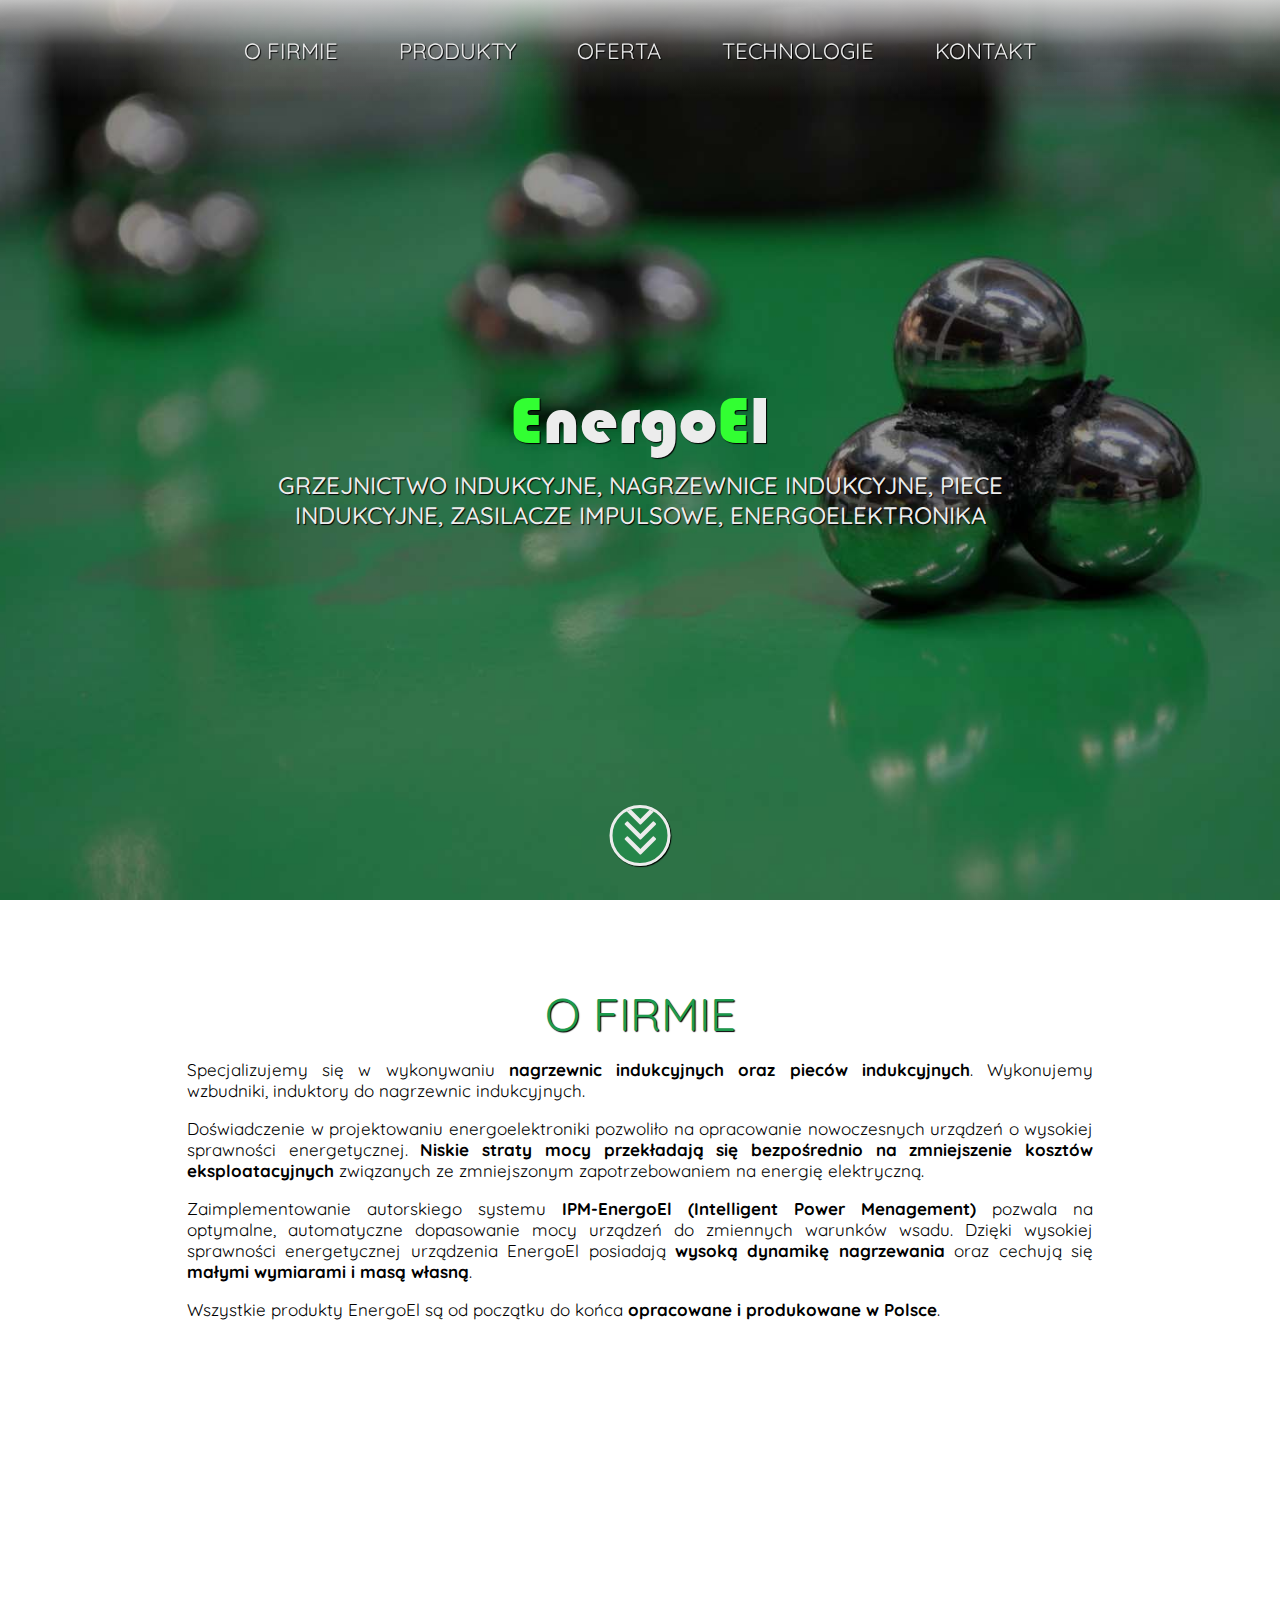
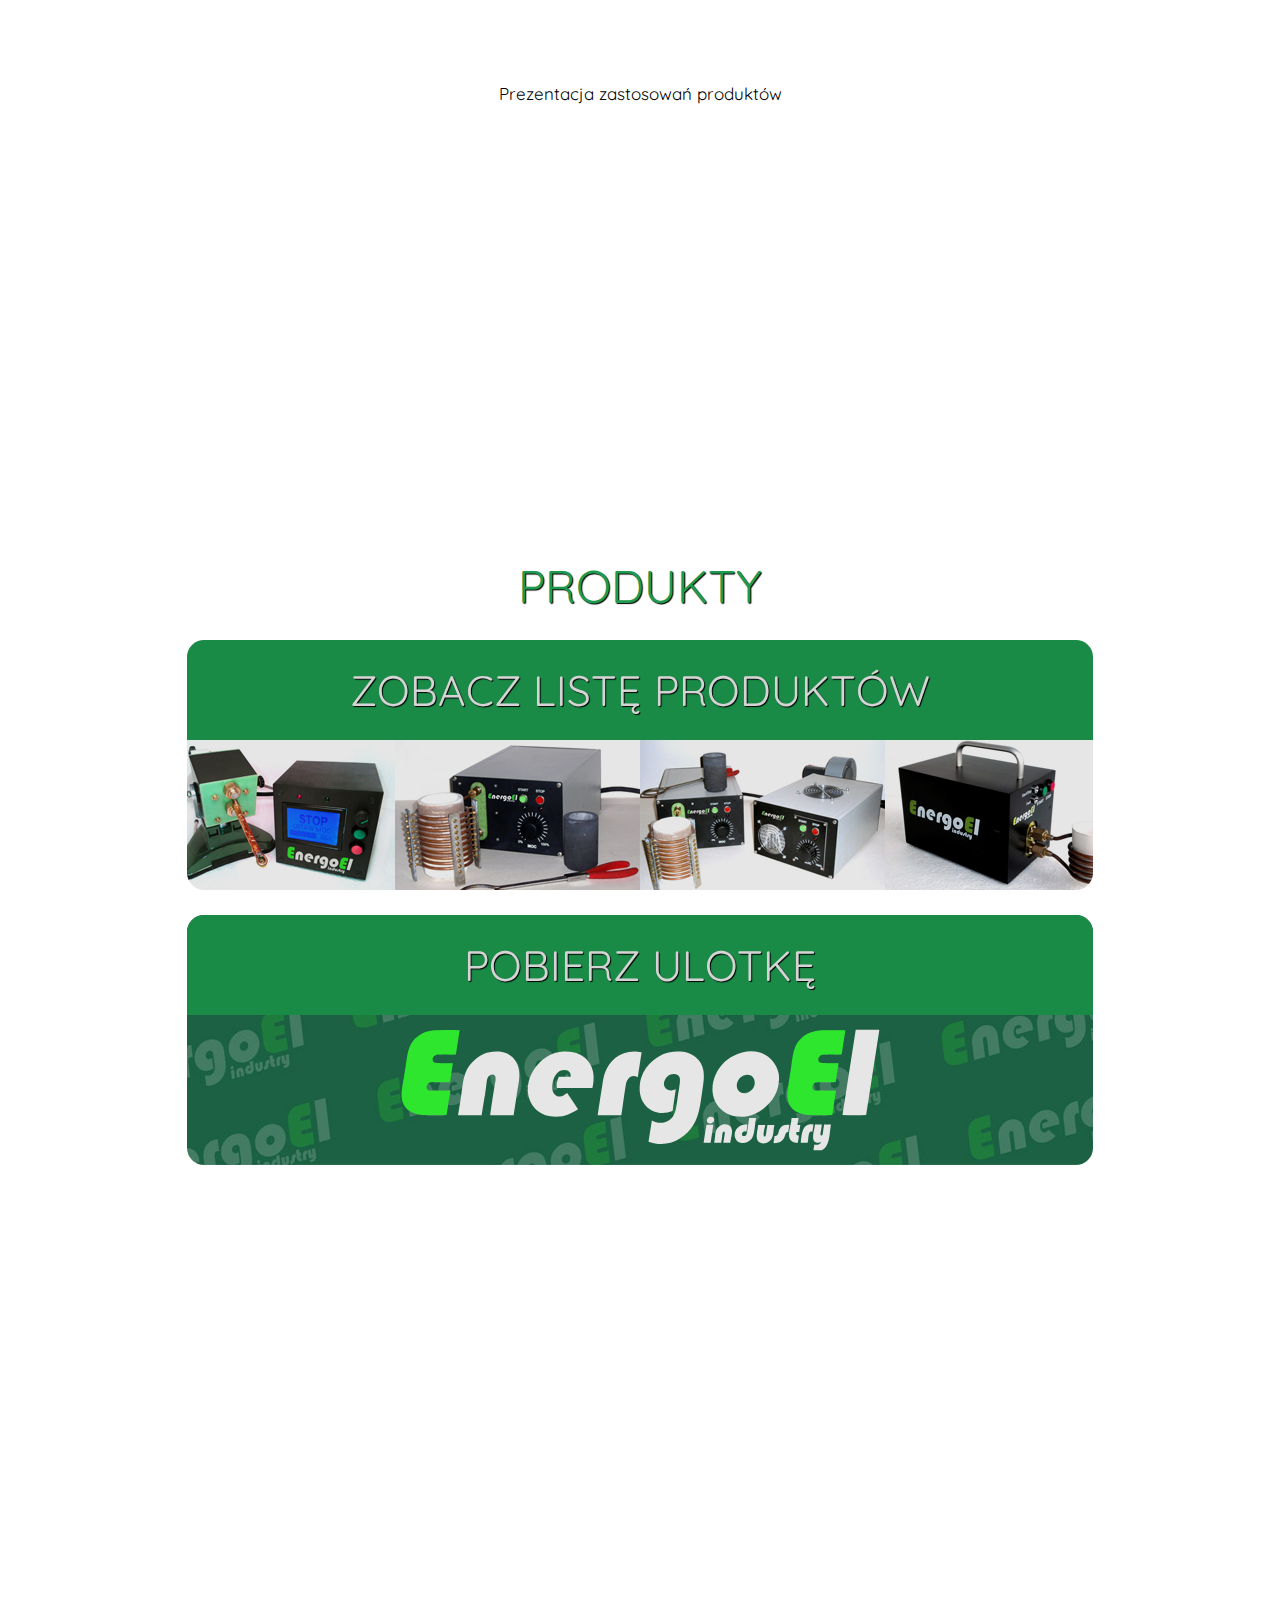
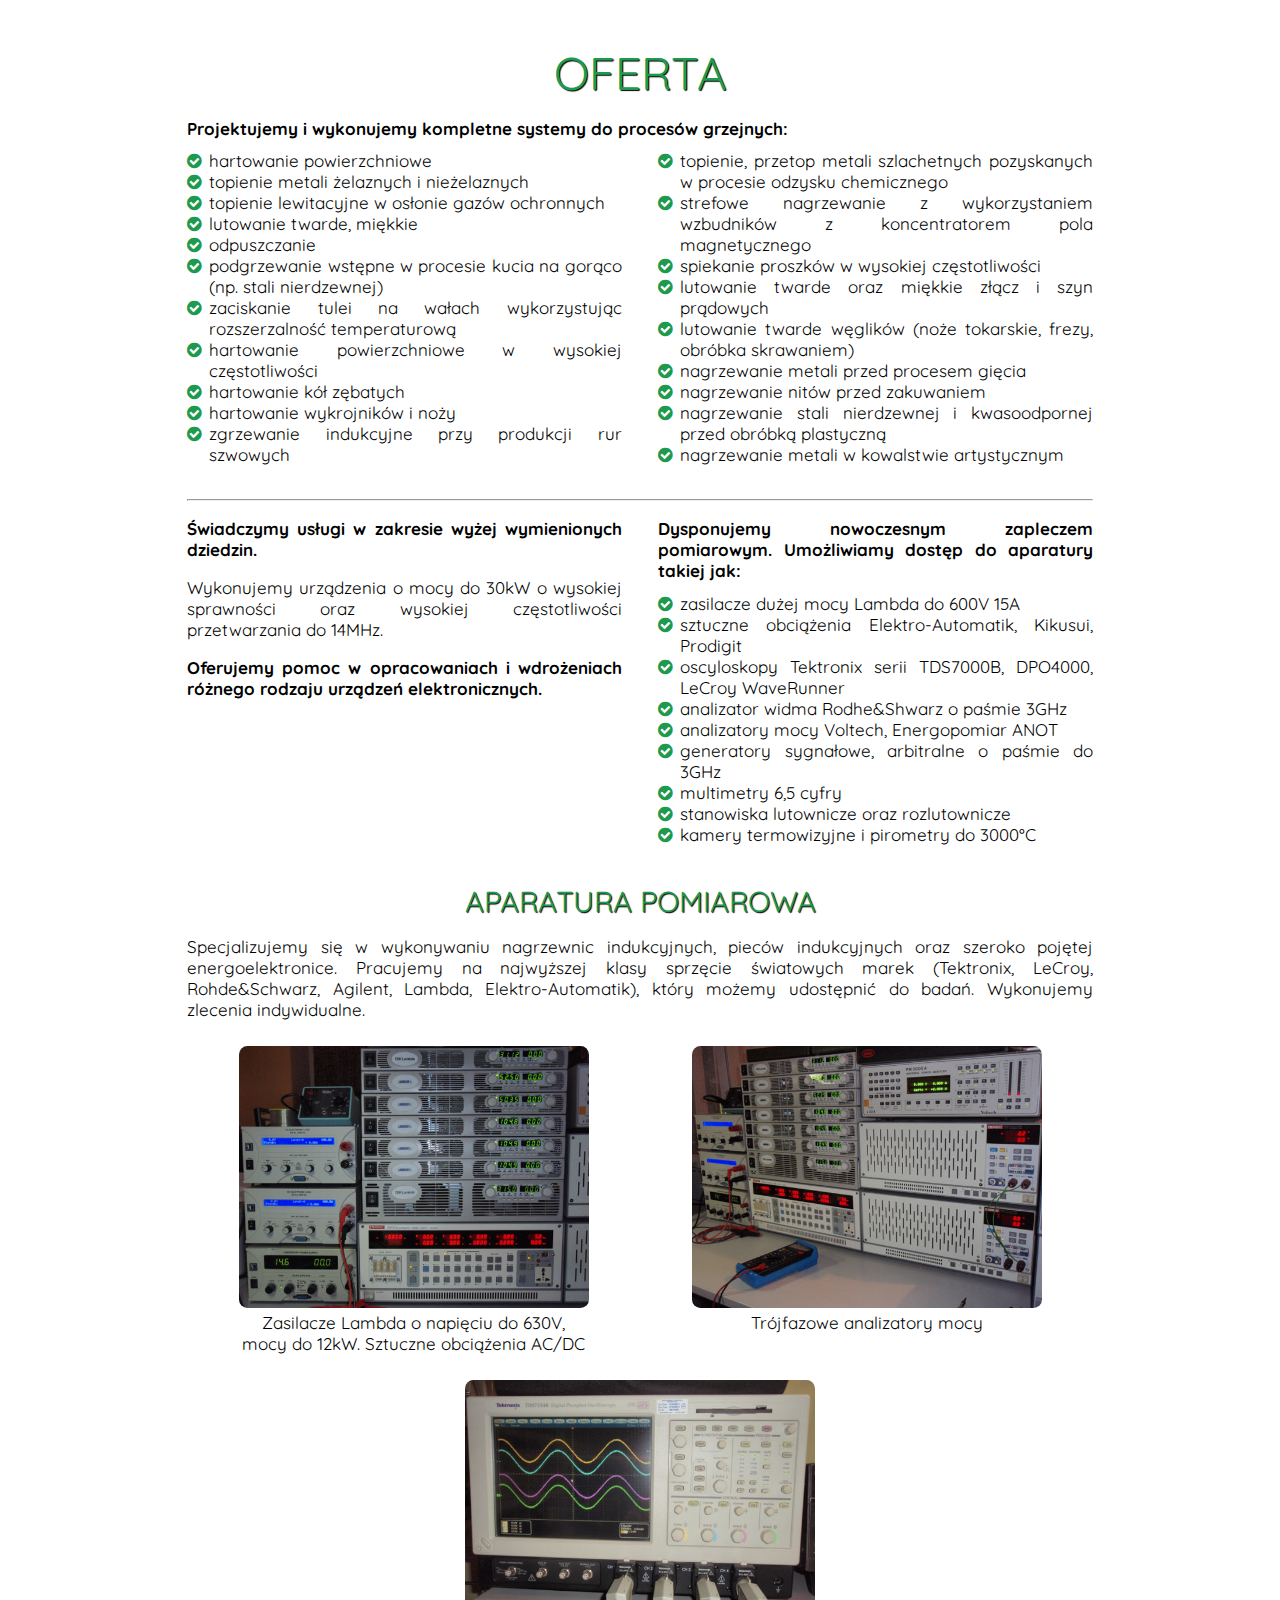
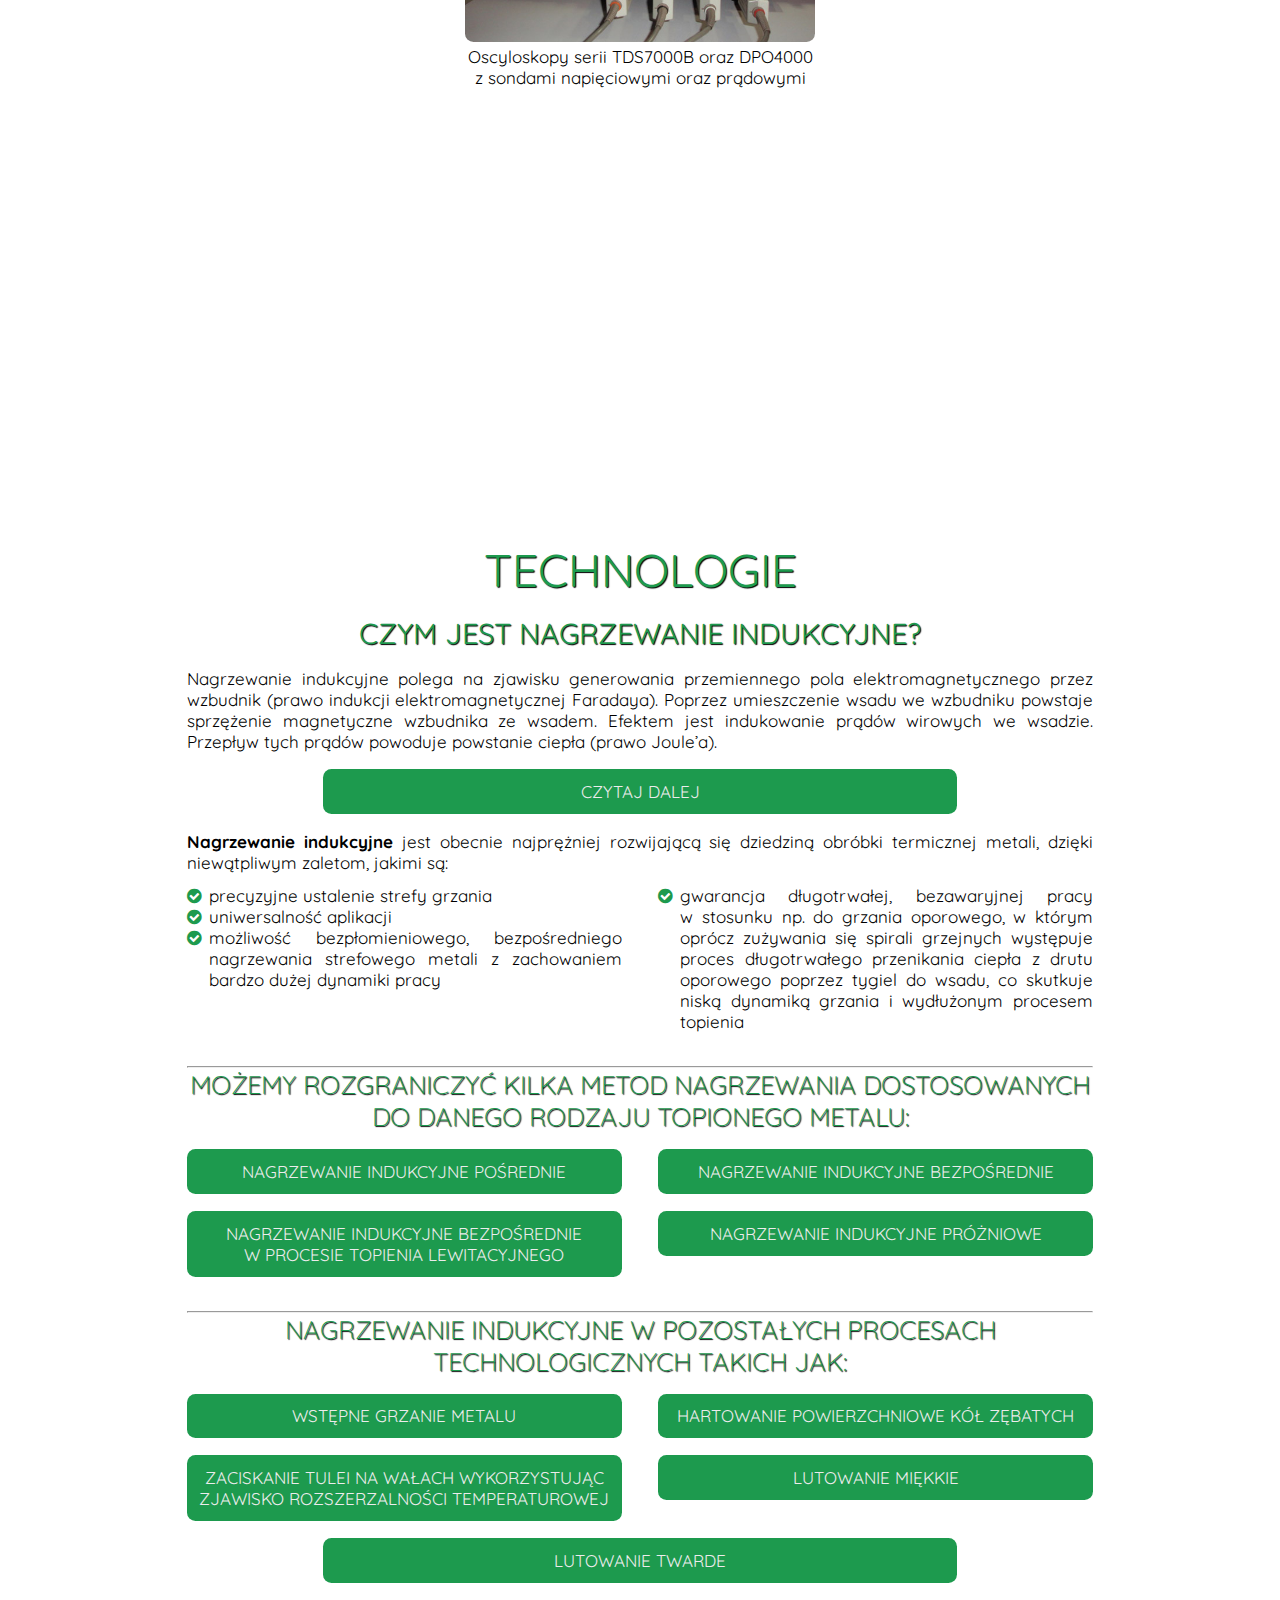
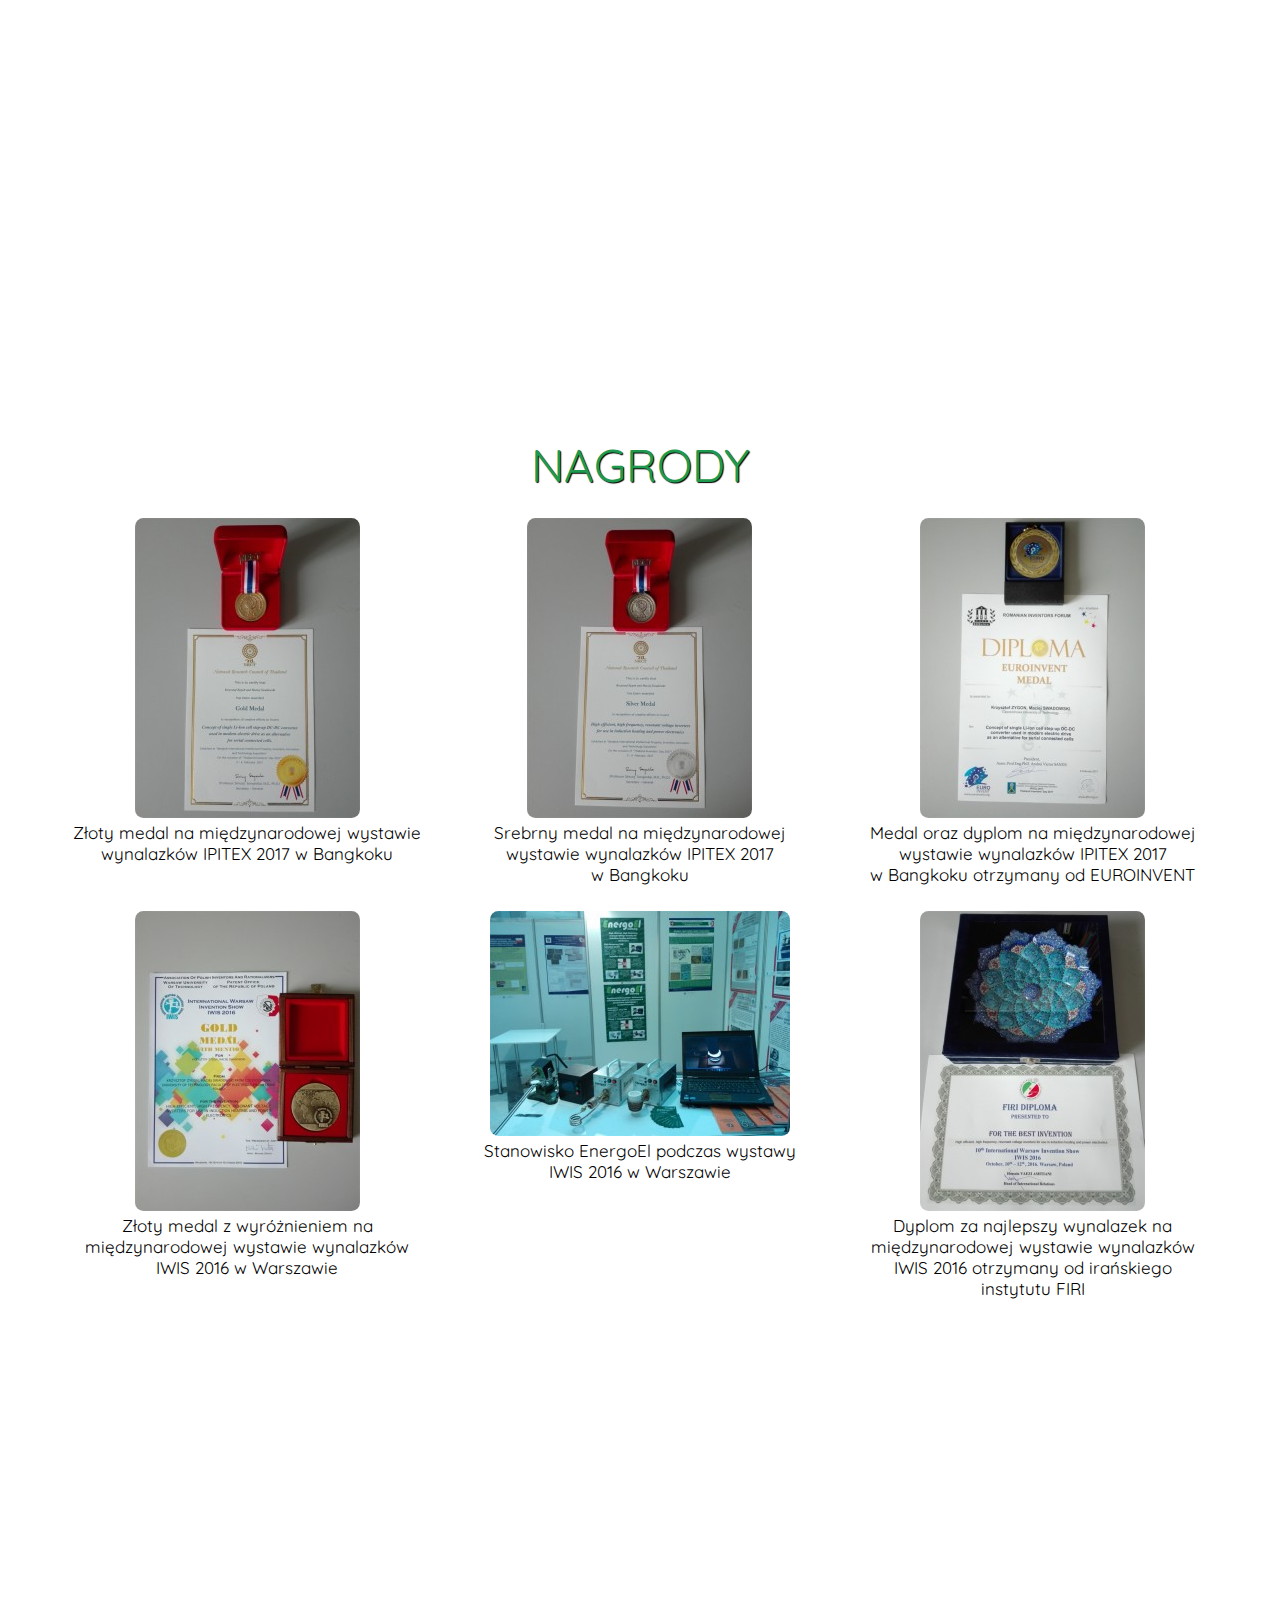
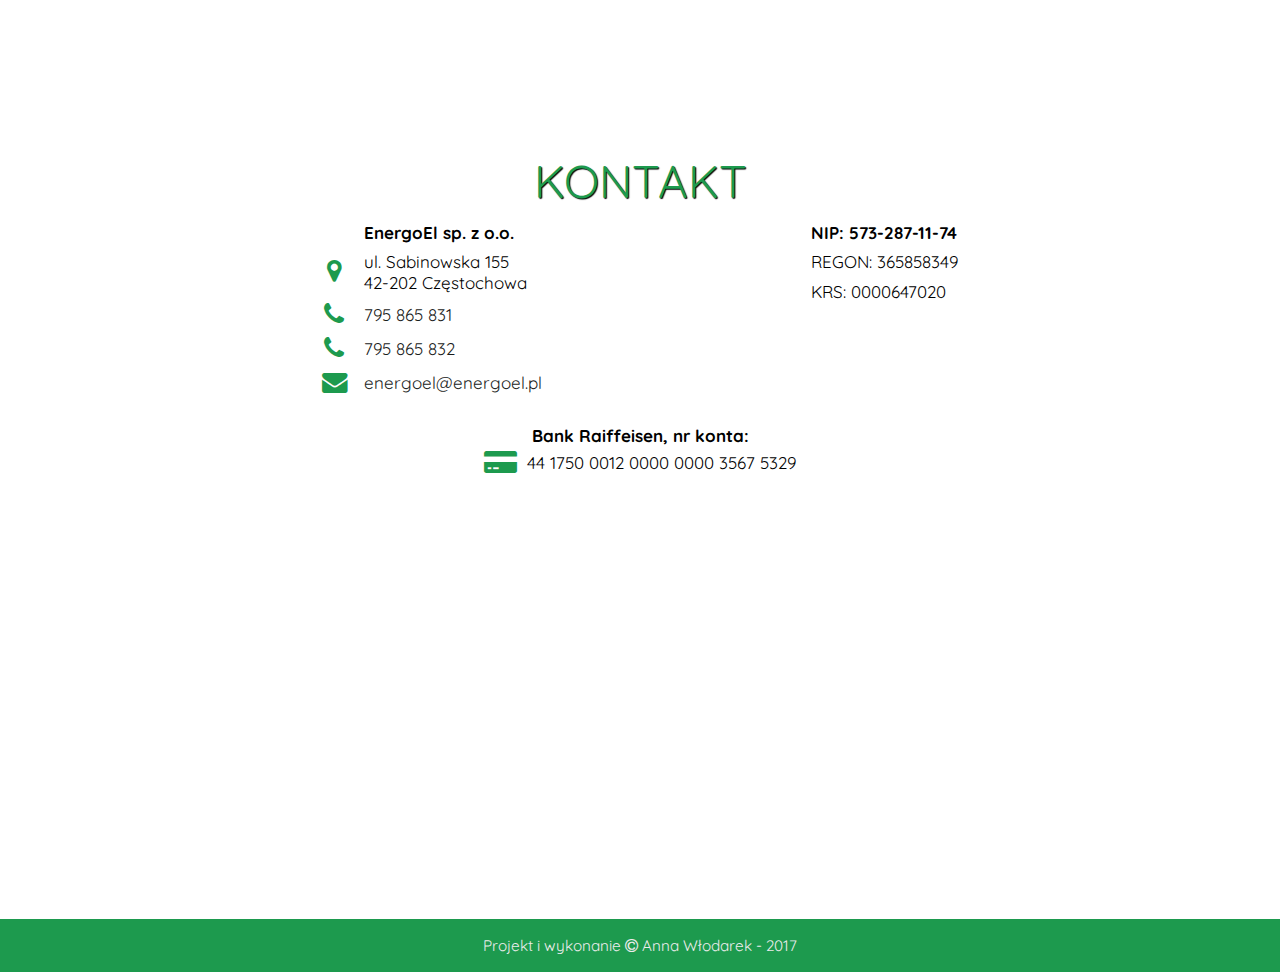
<file: index.html>
<!DOCTYPE html>
<html lang="pl">

<head>
  <meta charset="UTF-8">
  <title>EnergoEl - indukcyjne piece i nagrzewnice, energoelektronika</title>
  <meta name="viewport" content="width=device-width, user-scalable=no, initial-scale=1.0, maximum-scale=1.0, minimum-scale=1.0">
  <meta name="description" content="Specjalizujemy się w wykonywaniu nagrzewnic indukcyjnych oraz pieców indukcyjnych. Wykonujemy wzbudniki, induktory do nagrzewnic indukcyjnych.">
  <link href="https://maxcdn.bootstrapcdn.com/font-awesome/4.7.0/css/font-awesome.min.css" rel="stylesheet" integrity="sha384-wvfXpqpZZVQGK6TAh5PVlGOfQNHSoD2xbE+QkPxCAFlNEevoEH3Sl0sibVcOQVnN" crossorigin="anonymous">
  <link href="https://fonts.googleapis.com/css?family=Quicksand:300,400,500,700&amp;subset=latin-ext" rel="stylesheet">
  <link rel="icon" href="img/icon.png">
  <link rel="stylesheet" href="css/style.css">
</head>

<body>
  <header class="bg bg-header">
    <div class="navbar scroll-menu">
      <div class="top-nav">
        <img id="logo" src="img/logo.svg">
        <div id="menu-bar"><i class="fa fa-bars" aria-hidden="true"></i></div>
      </div>
      <nav id="top-menu">
        <a href="#ofirmie">
          <div>O firmie</div>
        </a>
        <a href="#produkty">
          <div>Produkty</div>
        </a>
        <a href="#oferta">
          <div>Oferta</div>
        </a>
        <a href="#technologie">
          <div>Technologie</div>
        </a>
        <a href="#kontakt">
          <div>Kontakt</div>
        </a>
      </nav>
    </div>
    <div class="text-header">
      <h1><span class="green">E</span>nergo<span class="green">E</span>l<br><span class="header-min">Grzejnictwo indukcyjne, nagrzewnice indukcyjne, piece <br>indukcyjne, zasilacze impulsowe, energoelektronika</span></h1>
    </div>
    <div id="arrow"><i class="fa fa-angle-down" aria-hidden="true"></i></div>
  </header>
  <main>
    <article id="ofirmie">
      <h1>O firmie</h1>
      <p>Specjalizujemy się w&nbsp;wykonywaniu <strong>nagrzewnic indukcyjnych oraz pieców indukcyjnych</strong>. Wykonujemy wzbudniki, induktory do nagrzewnic indukcyjnych.</p>
      <p>Doświadczenie w&nbsp;projektowaniu energoelektroniki pozwoliło na opracowanie nowoczesnych urządzeń o&nbsp;wysokiej sprawności energetycznej. <b>Niskie straty mocy przekładają się bezpośrednio na zmniejszenie kosztów eksploatacyjnych</b> związanych ze zmniejszonym zapotrzebowaniem na energię elektryczną.</p>
      <p>Zaimplementowanie autorskiego systemu <strong>IPM-EnergoEl (Intelligent Power Menagement)</strong> pozwala na optymalne, automatyczne dopasowanie mocy urządzeń do zmiennych warunków wsadu. Dzięki wysokiej sprawności energetycznej urządzenia EnergoEl posiadają <b>wysoką dynamikę nagrzewania</b> oraz cechują się <b>małymi wymiarami i&nbsp;masą własną</b>.</p>
      <p>Wszystkie produkty EnergoEl są od początku do końca <b>opracowane i&nbsp;produkowane w&nbsp;Polsce</b>.</p>
      <figure class="video-pre">
        <iframe width="560" height="315" src="https://www.youtube.com/embed/Jmos2MzmnCU" frameborder="0" allowfullscreen></iframe>
        <figcapture>Prezentacja zastosowań produktów</figcapture>
      </figure>
    </article>
    <section class="bg bg2 parallax"></section>

    <article id="produkty">
      <h1>Produkty</h1>
      <a href="produkty.html"><div class="bg-product bg-product-1">
        <div class="div-40"><p>Zobacz listę produktów</p></div>
        <div class="div-60"></div>
      </div></a>
      <a href="ulotka.pdf" target="_blank"><div class="bg-product bg-product-2">
        <div class="div-40"><p>Pobierz ulotkę</p></div>
        <div class="div-60"><img src="img/logo2.svg"></div>
      </div></a>
    </article>
    <section class="bg bg3 parallax"></section>

    <article id="oferta">
      <h1>Oferta</h1>
      <p><b>Projektujemy i&nbsp;wykonujemy kompletne systemy do procesów grzejnych:</b></p>
      <div class="list-flex">
        <ul class="styled-list half">
          <li>hartowanie powierzchniowe</li>
          <li>topienie metali żelaznych i&nbsp;nieżelaznych</li>
          <li>topienie lewitacyjne w&nbsp;osłonie gazów ochronnych</li>
          <li>lutowanie twarde, miękkie</li>
          <button id="show-mobile" class="btn">WIĘCEJ</button>
          <div class="hidden-text-mobile">
            <li>odpuszczanie</li>
            <li>podgrzewanie wstępne w&nbsp;procesie kucia na gorąco (np. stali nierdzewnej)</li>
            <li>zaciskanie tulei na wałach wykorzystując rozszerzalność temperaturową</li>
            <li>hartowanie powierzchniowe w&nbsp;wysokiej częstotliwości</li>
            <li>hartowanie kół zębatych</li>
            <li>hartowanie wykrojników i&nbsp;noży</li>
            <li>zgrzewanie indukcyjne przy produkcji rur szwowych</li>
          </div>
        </ul>
        <ul class="styled-list half hidden-text-mobile">
          <li>topienie, przetop metali szlachetnych pozyskanych w&nbsp;procesie odzysku chemicznego</li>
          <li>strefowe nagrzewanie z&nbsp;wykorzystaniem wzbudników z&nbsp;koncentratorem pola magnetycznego</li>
          <li>spiekanie proszków w&nbsp;wysokiej częstotliwości</li>
          <li>lutowanie twarde oraz miękkie złącz i&nbsp;szyn prądowych</li>
          <li>lutowanie twarde węglików (noże tokarskie, frezy, obróbka skrawaniem)</li>
          <li>nagrzewanie metali przed procesem gięcia</li>
          <li>nagrzewanie nitów przed zakuwaniem</li>
          <li>nagrzewanie stali nierdzewnej i&nbsp;kwasoodpornej przed obróbką plastyczną</li>
          <li>nagrzewanie metali w&nbsp;kowalstwie artystycznym</li>
          <button id="hide-mobile" class="btn">UKRYJ</button>
        </ul>
      </div>
      <hr>
      <div class="list-flex">
        <div class="half">
          <p><b>Świadczymy usługi w&nbsp;zakresie wyżej wymienionych dziedzin.</b></p>
          <p>Wykonujemy urządzenia o&nbsp;mocy do 30kW o&nbsp;wysokiej sprawności oraz wysokiej częstotliwości przetwarzania do 14MHz.</p>
          <p><b>Oferujemy pomoc w&nbsp;opracowaniach i&nbsp;wdrożeniach różnego rodzaju urządzeń elektronicznych.</b></p>
        </div>
        <div class="half">
          <p><b>Dysponujemy nowoczesnym zapleczem pomiarowym. Umożliwiamy dostęp do aparatury takiej jak:</b></p>
          <ul class="styled-list">
            <li>zasilacze dużej mocy Lambda do 600V 15A</li>
            <li>sztuczne obciążenia Elektro-Automatik, Kikusui, Prodigit</li>
            <li>oscyloskopy Tektronix serii TDS7000B, DPO4000, LeCroy WaveRunner</li>
            <li>analizator widma Rodhe&amp;Shwarz o&nbsp;paśmie 3GHz</li>
            <li>analizatory mocy Voltech, Energopomiar ANOT</li>
            <li>generatory sygnałowe, arbitralne o&nbsp;paśmie do 3GHz</li>
            <li>multimetry 6,5 cyfry</li>
            <li>stanowiska lutownicze oraz rozlutownicze</li>
            <li>kamery termowizyjne i&nbsp;pirometry do 3000&deg;C</li>
          </ul>
        </div>
      </div><br>
      <h3>Aparatura pomiarowa</h3>
      <p>Specjalizujemy się w&nbsp;wykonywaniu nagrzewnic indukcyjnych, pieców indukcyjnych oraz szeroko pojętej energoelektronice. Pracujemy na najwyższej klasy sprzęcie światowych marek (Tektronix, LeCroy, Rohde&amp;Schwarz, Agilent, Lambda, Elektro-Automatik), który możemy udostępnić do badań. Wykonujemy zlecenia indywidualne.</p>
      <div class="list-flex">
        <figure>
          <img src="img/ap/P1010334.jpg" alt="">
          <figcapture>Zasilacze Lambda o&nbsp;napięciu do 630V, mocy do 12kW. Sztuczne obciążenia AC/DC</figcapture>
        </figure>
        <figure>
          <img src="img/ap/P1010336.jpg" alt="">
          <figcapture>Trójfazowe analizatory mocy</figcapture>
        </figure>
        <figure>
          <img src="img/ap/P1010007.jpg" alt="">
          <figcapture>Oscyloskopy serii TDS7000B oraz DPO4000 z&nbsp;sondami napięciowymi oraz prądowymi</figcapture>
        </figure>
      </div>
    </article>
    <section class="bg bg4 parallax"></section>

    <article id="technologie">
      <h1>Technologie</h1>
      <h3>Czym jest nagrzewanie indukcyjne?</h3>
      <p>Nagrzewanie indukcyjne polega na zjawisku generowania przemiennego pola elektromagnetycznego przez wzbudnik (prawo indukcji elektromagnetycznej Faradaya). Poprzez umieszczenie wsadu we wzbudniku powstaje sprzężenie magnetyczne wzbudnika ze wsadem. Efektem jest indukowanie prądów wirowych we wsadzie. Przepływ tych prądów powoduje powstanie ciepła (prawo Joule’a).</p>
      <button id="show1" class="btn">Czytaj dalej</button>
      <div class="hidden-text hidden1">
        <p>Intensywność generowanych we wsadzie prądów wirowych, bezpośrednio przekłada się na szybkość uzyskania przez metal zadanej temperatury, zatem bardzo istotne jest zaprojektowanie układu grzania indukcyjnego właściwego do danego procesu technologicznego.</p>
        <p>Prawidłowo dobrana aplikacja sprzętowa zapewnia dużą dynamikę procesu nagrzewania metalu i&nbsp;małe straty energetyczne, czyli dużą sprawność (efektywność).</p>
        <p>Wraz ze wzrostem częstotliwości pracy pieca lub nagrzewnicy indukcyjnej zmienia się tak zwany <strong>efekt naskórkowy</strong>, polegający na przepływie prądu na powierzchni przewodnika. Efekt ten jest proporcjonalny do częstotliwości, zatem im większa częstotliwość, tym większy efekt naskórkowy (prąd płynie bliżej powierzchni). W&nbsp;przypadku nagrzewania indukcyjnego przekłada się to na strefę grzania wsadu.</p>
        <p>Wsad umieszczony we wzbudniku zasilanym urządzeniem pracującym na niskiej częstotliwości będzie rozgrzewał się równomiernie, natomiast w&nbsp;przypadku zasilania wzbudnika wysoką częstotliwością wsad będzie się nagrzewać od powierzchni (dalej poprzez przewodnictwo wgłąb).</p>
        <p>Z&nbsp;powyższego faktu wynika istotna kwestia, jaką jest dobór właściwej technologii do danego procesu produkcji. Na przykład w&nbsp;przypadku hartowania powierzchniowego krawędzi kół zębatych, sprawdzą się lepiej nagrzewnice wysokiej częstotliwości, natomiast w&nbsp;procesie jednolitego nagrzewania np. nitów do zakucia, lepsze będą nagrzewnice niskoczęstotliwościowe.</p>
        <button id="hide1" class="btn">Zwiń</button>
      </div>
      <p><strong>Nagrzewanie indukcyjne</strong> jest obecnie najprężniej rozwijającą się dziedziną obróbki termicznej metali, dzięki niewątpliwym zaletom, jakimi są:</p>
      <div class="list-flex">
        <ul class="styled-list half">
          <li>precyzyjne ustalenie strefy grzania</li>
          <li>uniwersalność aplikacji</li>
          <li>możliwość bezpłomieniowego, bezpośredniego nagrzewania strefowego metali z&nbsp;zachowaniem bardzo dużej dynamiki pracy</li>
        </ul>
        <ul class="styled-list half">
          <li>gwarancja długotrwałej, bezawaryjnej pracy w&nbsp;stosunku np. do grzania oporowego, w&nbsp;którym oprócz zużywania się spirali grzejnych występuje proces długotrwałego przenikania ciepła z&nbsp;drutu oporowego poprzez tygiel do wsadu, co skutkuje niską dynamiką grzania i&nbsp;wydłużonym procesem topienia</li>
        </ul>
      </div>
      <div class="methods">
        <hr>
        <h6>Możemy rozgraniczyć kilka metod nagrzewania dostosowanych do danego rodzaju topionego metalu:</h6>
        <div class="list-flex">
          <div class="half">
            <button id="show2" class="btn">Nagrzewanie indukcyjne pośrednie</button>
            <div class="hidden-text hidden2">
              <p>Nagrzewany jest tygiel, który przekazuje ciepło do wsadu. Metoda ta jest zwykle wykorzystywana w&nbsp;procesie topienia metali nieżelaznych, takich jak mosiądz, złoto, srebro itp. Najczęściej wykorzystywanym materiałem do wykonania tygli w&nbsp;tym przypadku jest grafit, z&nbsp;uwagi na dużą wytrzymałość termiczną oraz mechaniczną.</p>
            </div>
          </div>
          <div class="half">
            <button id="show3" class="btn">Nagrzewanie indukcyjne bezpośrednie</button>
            <div class="hidden-text hidden3">
              <p>Pole elektromagnetyczne indukuje się bezpośrednio w&nbsp;nagrzewanym metalu. Metoda ta jest używana w&nbsp;procesie topienia stali z&nbsp;uwagi na konieczność zastąpienia tygla grafitowego tyglem z&nbsp;materiału który nie posiada w&nbsp;swojej strukturze węgla. Węgiel mógłby zmienić skład wsadu (nawęglenie stali). W&nbsp;tym przypadku tygiel wykonany jest z&nbsp;materiałów ceramicznych.</p>
            </div>
          </div>
          <div class="half">
            <button id="show4" class="btn">Nagrzewanie indukcyjne bezpośrednie w&nbsp;procesie topienia lewitacyjnego</button>
            <div class="hidden-text hidden4">
              <p>Jest to szczególny przypadek topienia metalu bez użycia tygla. Proces ten wykorzystuje zjawisko lewitacji magnetycznej metalu w&nbsp;specjalnie skonstruowanym w&nbsp;tym celu wzbudniku. Zalety topienia lewitacyjnego to przede wszystkim wysoka czystość procesu, który odbywa się bez użycia tygla, eliminując tym samym możliwość przedostania się do metalu nawet najdrobniejszych zanieczyszczeń. Topiona próbka umieszczana jest razem ze wzbudnikiem w&nbsp;osłonie gazu szlachetnego (np. argonu) w&nbsp;celu redukcji działania na topiony metal gazów wchodzących w&nbsp;skład powietrza. Przykładowe zastosowania: topienie laboratoryjne próbek metalu w&nbsp;celu późniejszej analizy spektralnej.</p>
            </div>
          </div>
          <div class="half">
            <button id="show5" class="btn">Nagrzewanie indukcyjne próżniowe</button>
            <div class="hidden-text hidden5">
              <p>W&nbsp;procesie tym wzbudnik z&nbsp;tyglem umieszczony jest w&nbsp;zintegrowanej komorze próżniowej. Rozwiązanie to jest stosowane w&nbsp;topieniu metali (np. tytan) szczególnie narażonych na reakcję z&nbsp;gazami wchodzącymi w&nbsp;skład powietrza.</p>
            </div>
          </div>
        </div>
        <hr>
        <h6>Nagrzewanie indukcyjne w&nbsp;pozostałych procesach technologicznych takich jak:</h6>
        <div class="list-flex">
          <div class="half">
            <button id="show6" class="btn">Wstępne grzanie metalu</button>
            <div class="hidden-text hidden6">
              <p>Przed obróbką plastyczną, taką jak kucie, gięcie itp., wstępne grzanie stali nierdzewnej (około 250&deg;C) przed kuciem np. przy produkcji śrub w&nbsp;celu zmniejszenia twardości obrabianego plastycznie metalu skutkuje znaczną redukcją zużycia sztanc.</p>
            </div>
            <div id="zebatki" class="hidden-text hidden7">
              <hr><img src="img/prod/hartowanie-kol-zebatych.jpg" alt="">
            </div>
          </div>
          <div class="half">
            <button id="show7" class="btn">Hartowanie powierzchniowe kół zębatych</button>
            <div class="hidden-text hidden7">
              <p>Zaletą tej metody jest możliwość powierzchniowego grzania zębów kół zębatych w&nbsp;miejscu narażonym na największe zużycie w&nbsp;którym wymagane jest uzyskanie wysokiej twardości otrzymanej w&nbsp;procesie hartowania. Różnicą pomiędzy indukcyjnym hartowaniem powierzchniowym w&nbsp;stosunku do hartowania klasycznego jest fakt, iż w&nbsp;hartowaniu klasycznym dużą twardość a&nbsp;zarazem kruchość uzyskuje całe koło zębate. Jest to efekt w&nbsp;większości przypadków mocno niewskazany ponieważ skutkuje dużą wrażliwością na pęknięcia kół i&nbsp;ich zębów.</p>
              <p>W&nbsp;przypadku hartowania jedynie powierzchni roboczej koła zębatego, zachowujemy właściwości stali, z&nbsp;której wykonujemy koło z&nbsp;precyzyjnie ustaloną strefą zwiększonej twardości na powierzchni zębów. Oprócz korzyści wynikających z&nbsp;optymalnego procesu hartowania, niewątpliwe są również korzyści ekonomiczne wynikające z&nbsp;kosztów hartowania klasycznego, w&nbsp;którym cena ustanowiona jest przez całościową wagę hartowanych detali.</p>
            </div>
          </div>
          <div class="half">
            <button id="show8" class="btn">Zaciskanie tulei na wałach wykorzystując zjawisko rozszerzalności temperaturowej</button>
            <div class="hidden-text hidden8">
              <p>Metoda ta polega na wykonywaniu połączeń zaciskanych poprzez indukcyjne nagrzewanie tulei lub pierścieni nakładanych na gorąco wykorzystując zjawisko rozszerzalności temperaturowej metalu. Proces ten charakteryzuje się wykonywaniem mocnych i&nbsp;pewnych połączeń elementów mechanicznych bez użycia spoiw czy dodatkowych elementów łączących.</p>
            </div>
          </div>
          <div class="half">
            <button id="show9" class="btn">Lutowanie miękkie</button>
            <div class="hidden-text hidden9">
              <p>Polega na łączeniu elementów metalowych z&nbsp;wykorzystaniem spoiw zwykle na bazie cyny. Indukcyjne lutowanie ma zastosowanie w&nbsp;przypadku lutowania elementów o&nbsp;dużej pojemności cieplnej, czyli w&nbsp;przypadkach, gdy klasyczne grzanie oporowe nie zapewnia wymaganej dynamiki procesu.</p>
              <p>Przykładowe zastosowania: lutowanie elektrycznych szyn prądowych, złącz elektrycznych, falowodów, wtyków i&nbsp;gniazd używanych w&nbsp;technice telekomunikacyjnej.</p>
            </div>
          </div>
        </div>
        <div>
          <button id="showA" class="btn">Lutowanie twarde</button>
          <div class="hidden-text hiddenA">
            <p>Proces lutowania wykorzystujący spoiwa o&nbsp;dużej wytrzymałości mechanicznej takie jak stopy srebra czy mosiądzu. Indukcyjne lutowanie twarde ma szerokie zastosowanie przy lutowaniu złącz gazowych, zestyków przełączników i&nbsp;styczników wysokoprądowych, lutowaniu płytek węglikowych frezów, noży tokarskich i&nbsp;innych narzędzi do obróbki skrawaniem.</p>
          </div>
        </div>
      </div>
    </article>
    <section class="bg bg5 parallax"></section>

    <article id="nagrody">
      <h1>Nagrody</h1>
      <div class="list-flex">
        <figure>
          <img src="img/rew/zloty-medal-ipitex.jpg" alt="">
          <figcaption>Złoty medal na międzynarodowej wystawie wynalazków IPITEX 2017 w&nbsp;Bangkoku</figcaption>
        </figure>
        <figure>
          <img src="img/rew/srebrny-medal-ipitex.jpg" alt="">
          <figcaption>Srebrny medal na międzynarodowej wystawie wynalazków IPITEX 2017 w&nbsp;Bangkoku</figcaption>
        </figure>
        <figure>
          <img src="img/rew/medal-euroinvent-ipitex.jpg" alt="">
          <figcaption>Medal oraz dyplom na międzynarodowej wystawie wynalazków IPITEX 2017 w&nbsp;Bangkoku otrzymany od EUROINVENT</figcaption>
        </figure>
        <figure>
          <img src="img/rew/iwis-2016.jpg" alt="">
          <figcaption>Złoty medal z&nbsp;wyróżnieniem na międzynarodowej wystawie wynalazków IWIS 2016 w&nbsp;Warszawie</figcaption>
        </figure>
        <figure>
          <img src="img/rew/stanowisko-iwis.jpg" alt="">
          <figcaption>Stanowisko EnergoEl podczas wystawy IWIS 2016 w&nbsp;Warszawie</figcaption>
        </figure>
        <figure>
          <img src="img/rew/iwis-iran.jpg" alt="">
          <figcaption>Dyplom za najlepszy wynalazek na międzynarodowej wystawie wynalazków IWIS 2016 otrzymany od irańskiego instytutu FIRI</figcaption>
        </figure>
      </div>
    </article>
    <section class="bg bg6 parallax"></section>

    <article id="kontakt">
      <h1>Kontakt</h1>
      <div class="contact-flex">
        <div class="half-contact-flex">
          <div class="contact-flex-column">
            <div class="contact-items">
              <i></i>
              <p><b>EnergoEl sp. z o.o.</b></p>
            </div>
            <div class="contact-items">
              <i class="fa fa-map-marker" aria-hidden="true"></i>
              <p>ul. Sabinowska 155<br>42-202 Częstochowa</p>
            </div>
            <div class="contact-items">
              <i class="fa fa-phone" aria-hidden="true"></i>
              <p><a href="tel:+48795865831">795 865 831</a></p>
            </div>
            <div class="contact-items">
              <i class="fa fa-phone" aria-hidden="true"></i>
              <p><a href="tel:+48795865832">795 865 832</a></p>
            </div>
            <div class="contact-items">
              <i class="fa fa-envelope" aria-hidden="true"></i>
              <p><a href="mailto:energoel@energoel.pl">energoel@energoel.pl</a></p>
            </div>
          </div>
        </div>
        <div class="half-contact-flex">
          <div class="contact-flex-column">
            <div class="contact-items">
              <p><b>NIP: 573-287-11-74</b></p>
            </div>
            <div class="contact-items">
              <p>REGON: 365858349</p>
            </div>
            <div class="contact-items">
              <p>KRS: 0000647020</p>
            </div>
          </div>
        </div>
      </div>
      <div class="bank">
        <p><b>Bank Raiffeisen, nr konta:</b></p>
        <div class="contact-items">
          <i class="fa fa-credit-card-alt"></i>
          <p>44 1750 0012 0000 0000 3567 5329</p>
        </div>
      </div>
    </article>
    <iframe src="https://www.google.com/maps/embed?pb=!1m18!1m12!1m3!1d4242.5712794967085!2d19.096179573842587!3d50.78209890192956!2m3!1f0!2f0!3f0!3m2!1i1024!2i768!4f13.1!3m3!1m2!1s0x4710b5f7fe6a7767%3A0xd7ace6c9d848f1ff!2sSabinowska+155%2C+Cz%C4%99stochowa!5e0!3m2!1spl!2spl!4v1507998891947" width="100%" height="350" frameborder="0" style="border:0" allowfullscreen></iframe>
  </main>
  <footer>
    Projekt i wykonanie <i class="fa fa-copyright" aria-hidden="true"></i> Anna Włodarek - 2017
  </footer>

  <script src="https://ajax.googleapis.com/ajax/libs/jquery/3.2.1/jquery.min.js"></script>
  <script src="js/script.js"></script>
  <script src="js/index.js"></script>
</body>

</html>
</file>
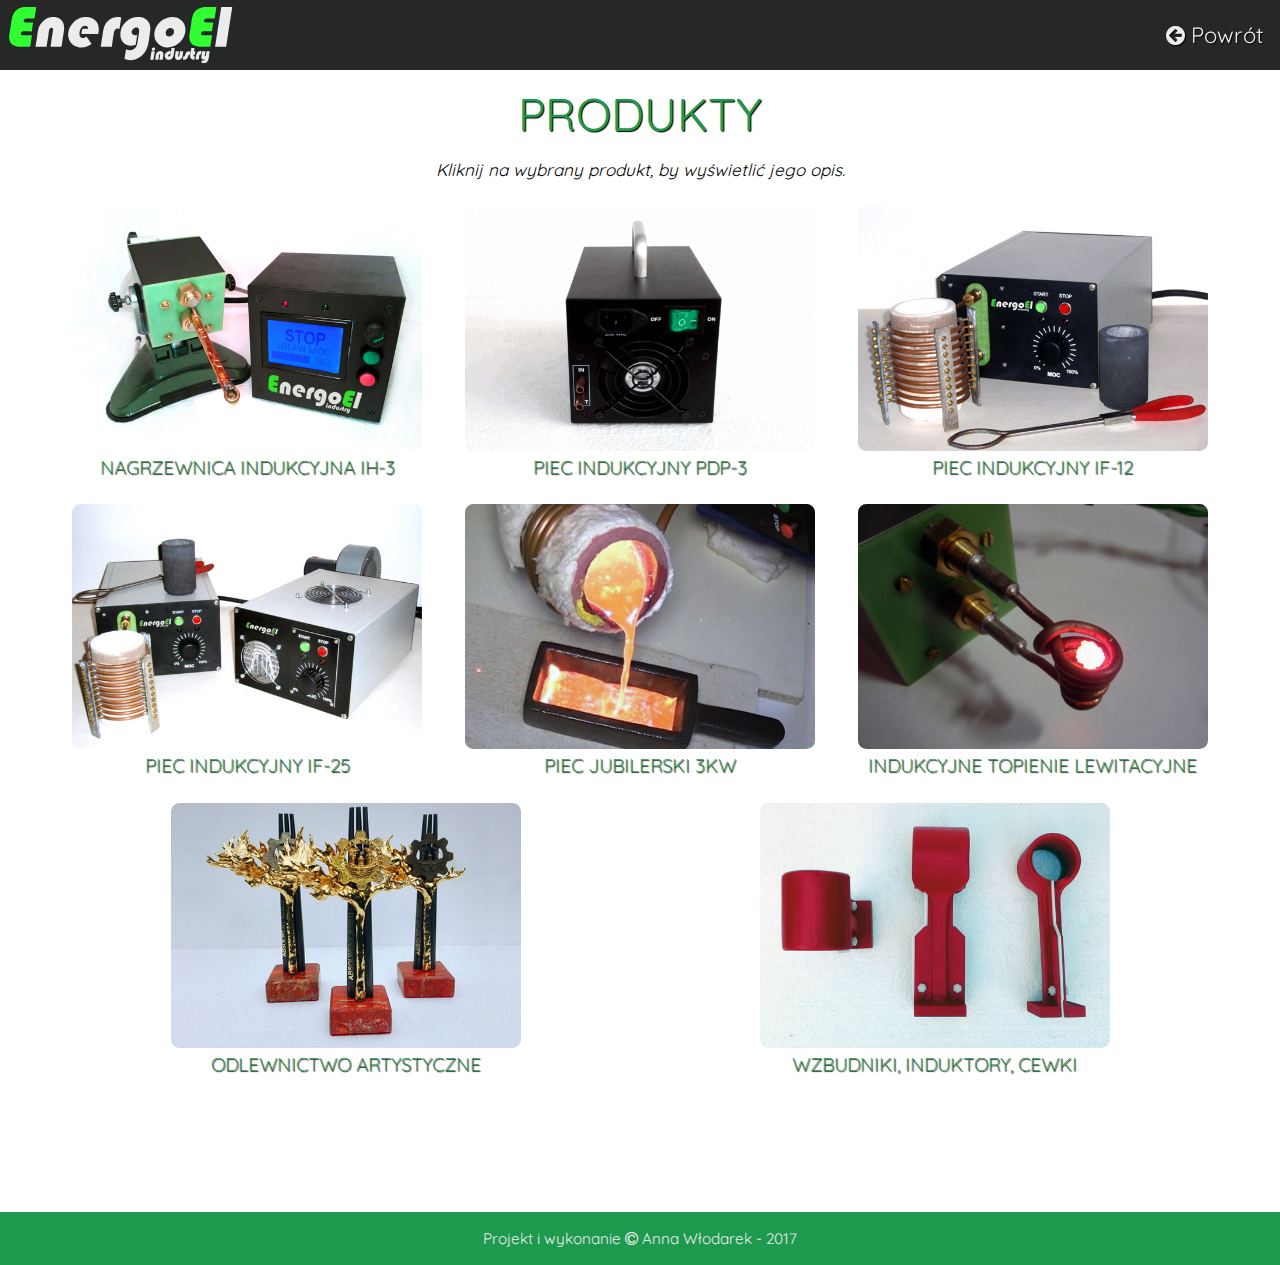
<file: produkty.html>
<!DOCTYPE html>
<html lang="pl">

<head>
  <meta charset="UTF-8">
  <title>EnergoEl - produkty</title>
  <meta name="viewport" content="width=device-width, user-scalable=no, initial-scale=1.0, maximum-scale=1.0, minimum-scale=1.0">
  <meta name="description" content="Specjalizujemy się w wykonywaniu nagrzewnic indukcyjnych oraz pieców indukcyjnych. Wykonujemy wzbudniki, induktory do nagrzewnic indukcyjnych.">
  <link href="https://maxcdn.bootstrapcdn.com/font-awesome/4.7.0/css/font-awesome.min.css" rel="stylesheet" integrity="sha384-wvfXpqpZZVQGK6TAh5PVlGOfQNHSoD2xbE+QkPxCAFlNEevoEH3Sl0sibVcOQVnN" crossorigin="anonymous">
  <link href="https://fonts.googleapis.com/css?family=Quicksand:300,400,500,700&amp;subset=latin-ext" rel="stylesheet">
  <link rel="icon" href="img/icon.png">
  <link rel="stylesheet" href="css/style.css">
</head>

<body>
  <header>
    <div class="navbar scroll-menu">
      <div class="top-nav">
        <img id="logo" src="img/logo.svg">
      </div>
      <nav class="menu-prod">
        <a href="index.html">
          <div><i class="fa fa-arrow-circle-left" aria-hidden="true"></i> Powrót</div>
        </a>
      </nav>
    </div>
  </header>
  <article id="produkty-lista">
      <h1>Produkty</h1>
      <p><i>Kliknij na wybrany produkt, by wyświetlić jego opis.</i></p>
      <div class="list-flex">
        <figure>
          <img src="img/prod/ih-1-5.jpg" alt="" class="product-hover" id="product-img1">
          <figcapture>
            <h6>Nagrzewnica indukcyjna IH-3</h6>
          </figcapture>
        </figure>
        <figure>
          <img src="img/prod/pdp-3.gif" alt="" class="product-hover" id="product-img2">
          <figcapture>
            <h6>Piec indukcyjny PDP-3</h6>
          </figcapture>
        </figure>
        <figure>
          <img src="img/prod/piec-12kw.jpg" alt="" class="product-hover" id="product-img3">
          <figcapture>
            <h6>Piec indukcyjny IF-12</h6>
          </figcapture>
        </figure>
        <figure>
          <img src="img/prod/piece-dwa.jpg" alt="" class="product-hover" id="product-img4">
          <figcapture>
            <h6>Piec indukcyjny IF-25</h6>
          </figcapture>
        </figure>
        <figure>
          <img src="img/prod/wylewanie-miedzi.jpg" alt="" class="product-hover" id="product-img5">
          <figcapture>
            <h6>Piec jubilerski 3kW</h6>
          </figcapture>
        </figure>
        <figure>
          <img src="img/prod/transformator-ze-wzbudnikiem.jpg" alt="" class="product-hover" id="product-img6">
          <figcapture>
            <h6>Indukcyjne topienie lewitacyjne</h6>
          </figcapture>
        </figure>
        <figure>
          <img src="img/prod/statuetki.jpg" alt="" class="product-hover" id="product-img7">
          <figcapture>
            <h6>Odlewnictwo artystyczne</h6>
          </figcapture>
        </figure>
        <figure>
          <img src="img/prod/wzbudniki-rzut.jpg" alt="" class="product-hover" id="product-img8">
          <figcapture>
            <h6>Wzbudniki, induktory, cewki</h6>
          </figcapture>
        </figure>
      </div>
    </article>
    <article>
      <div id="product-content">
        <div id="product1" class="products">
          <h3>Nagrzewnica indukcyjna IH-3</h3>
          <figure>
            <img src="img/prod/ih-1-5.jpg" alt="">
            <figcapture>Nagrzewnica indukcyjna serii IH-3 ze wzbudnikiem na statywie</figcapture>
          </figure>
          <p>Nagrzewnice indukcyjne o&nbsp;mocy do 3kW, częstotliwość pracy do 2MHz. Wbudowany system sterowania umożliwia regulację mocy, ustawianie czasów nagrzewania, komunikację poprzez interfejs RS485/232, sterowanie ręczne oraz zewnętrzne (układy automatyki, przycisk nożny itp.).</p>
          <p>Nagrzewnica indukcyjna umożliwia regulację mocy w&nbsp;zakresie 10-100% enkoderem umieszczonym na panelu przednim.</p>
          <p>Posiada funkcję timera ułatwiającą wykonywanie powtarzalnych procesów.</p>
          <p>Moduł wzbudnika umieszczony na statywie obrotowym. Małe wymiary modułu wzbudnika (6x6x6cm) ułatwiają ręczną manipulację oraz precyzyjną kontrolę nagrzewania detalu.</p>
          <p>Dostępna w&nbsp;dwóch wariantach mocy 1,5kW oraz 3kW. Zasilanie 230VAC. Wymiary zewnętrzne 12x12x13cm.</p>
          <figure>
            <img src="img/prod/ih-3-w-rece.jpg" alt="">
            <figcapture>Nagrzewnica IH-3 z&nbsp;modułem wzbudnika trzymanym w&nbsp;ręce</figcapture>
          </figure>
          <figure>
            <iframe width="560" height="315" src="https://www.youtube.com/embed/L0PKn3FWRXM" frameborder="0" allowfullscreen></iframe>
            <figcapture>Lutowanie blachy miedzianej o&nbsp;grubości 1mm</figcapture>
          </figure>
        </div>
        <div id="product2" class="products">
          <h3>Piec indukcyjny PDP-3</h3>
          <figure>
            <img src="img/prod/pdp-3-czarny.jpg" alt="">
            <figcapture>Piec indukcyjny o&nbsp;mocy 3kW</figcapture>
          </figure>
          <p>Umożliwia topienie metali ferromagnetycznych oraz nieferromagnetycznych takich jak: złoto, srebro, miedź, mosiądz, stal, itd.</p>
          <figure>
            <img src="img/prod/pdp-3-czarny-tyl.jpg" alt="">
            <figcapture>Tył pieca</figcapture>
          </figure>
          <figure>
            <img src="img/prod/dwa-piece-pdp-3.jpg" alt="">
            <figcapture>Bardzo poręczny ze względu na małą masę oraz wymiary zewnętrzne. Po prawej stronie piec ze wzbudnikiem umożliwiającym przelotowe grzanie prętów/rur, np. do hartowania.</figcapture>
          </figure>
          <figure>
            <img src="img/prod/grzany-pret.jpg" alt="">
            <figcapture>Nagrzewanie rury stalowej 25mm. Może służyć do hartowania, odpuszczania lub innych procesów termicznych.</figcapture>
          </figure>
          <figure>
            <iframe width="560" height="315" src="https://www.youtube.com/embed/chzpiQwjHiM" frameborder="0" allowfullscreen></iframe>
            <figcapture>Prezentacja przetopu 1kg miedzi</figcapture>
          </figure>
        </div>
        <div id="product3" class="products">
          <h3>Piec indukcyjny IF-12</h3>
          <figure>
            <img src="img/prod/piec-12kw.jpg" alt="">
            <figcapture>Piec indukcyjny o&nbsp;mocy 12kW przystosowany do tygla o&nbsp;wsadzie złota 8kg</figcapture>
          </figure>
        </div>
        <div id="product4" class="products">
          <h3>Piec indukcyjny IF-25</h3>
          <figure>
            <img src="img/prod/piece-dwa.jpg" alt="">
            <figcapture>Piec indukcyjny o&nbsp;mocy 25kW przystosowany do tygla o&nbsp;wsadzie 6kg</figcapture>
          </figure>
          <figure>
            <img src="img/prod/plynny-braz.jpg" alt="">
            <figcapture>Płynny brąz w&nbsp;tyglu przechylnym</figcapture>
          </figure>
        </div>
        <div id="product5" class="products">
          <h3>Piec jubilerski 3kW</h3>
          <figure>
            <img src="img/prod/pdp-3-czarny.jpg" alt="">
            <figcapture>Piec indukcyjny do zastosowań w&nbsp;jubilerstwie o&nbsp;mocy 3kW</figcapture>
          </figure>
          <p>Umożliwia topienie wszystkich metali stosowanych w&nbsp;jubilerstwie. Tygiel o&nbsp;wsadzie do 2kg złota.</p>
          <p>Dużo bardziej wydajny niż piece oporowe. Nie potrzebuje długiego czasu na nagrzanie, ponieważ nagrzewa bezpośrednio wsad poprzez pole magnetyczne. Ekwiwalent 10kW pieca oporowego.</p>
          <figure>
            <img src="img/prod/pdp-3-czarny-tyl.jpg" alt="">
            <figcapture>Bardzo poręczny ze względu na małą masę 3kg oraz wymiary zewnętrzne.</figcapture>
          </figure>
          <figure>
            <img src="img/prod/wylewanie-miedzi.jpg" alt="">
            <figcapture>Przetop 1kg miedzi</figcapture>
          </figure>
        </div>
        <div id="product6" class="products">
          <h3>Indukcyjne topienie lewitacyjne</h3>
          <figure>
            <img src="img/prod/transformator-ze-wzbudnikiem.jpg" alt="">
            <figcapture>Transformator ze wzbudnikiem do indukcyjnego topienia lewitacyjnego w&nbsp;osłonie gazów ochronnych dla próbek o&nbsp;wysokiej czystości</figcapture>
          </figure>
        </div>
        <div id="product7" class="products">
          <h3>Odlewnictwo artystyczne</h3>
          <p>Zajmujemy się także odlewnictwem artystycznym. Wykonujemy różnego rodzaju odlewy z&nbsp;metali kolorowych na piecach własnej produkcji.</p>
          <figure>
            <img src="img/prod/statuetki.jpg" alt="">
            <figcapture>Przykład trzech statuetek (złoto, srebro, brąz) naszego wykonania</figcapture>
          </figure>
          <figure>
            <img src="img/prod/plakietka.jpg" alt="">
            <figcapture>Patynowana dwoma metodami plakietka z&nbsp;mosiądzu</figcapture>
          </figure>
        </div>
        <div id="product8" class="products">
          <h3>Wzbudniki, induktory, cewki</h3>
          <p>Produkujemy wzbudniki na zamówienie klienta. Optymalizujemy proces grzejny poprzez dobranie geometrii wzbudnika konkretnie pod dany detal.</p>
          <figure>
            <img src="img/prod/wzbudniki-szereg.jpg" alt="">
            <figcapture>Szereg wzbudników do nagrzewnicy 20kW</figcapture>
          </figure>
          <figure>
            <img src="img/prod/wzbudniki-rzut.jpg" alt="">
            <figcapture>Wzbudniki – rzut</figcapture>
          </figure>
          <figure>
            <img src="img/prod/wzbudniki-do-lutowania-stykow.jpg" alt="">
            <figcapture>Wzbudniki do lutowania na srebro styków do styczników</figcapture>
          </figure>
          <figure>
            <img src="img/prod/wzbudnik-do-styku.jpg" alt="">
            <figcapture>Stanowisko do lutowania styków</figcapture>
          </figure>
        </div>
        <button class="btn btn-product">Zwiń</button>
      </div>
    </article>
    <footer>
    Projekt i wykonanie <i class="fa fa-copyright" aria-hidden="true"></i> Anna Włodarek - 2017
  </footer>

  <script src="https://ajax.googleapis.com/ajax/libs/jquery/3.2.1/jquery.min.js"></script>
  <script src="js/script.js"></script>
  <script src="js/products.js"></script>
</body>

</html>
</file>
<file: css/style.css>
@font-face {
  font-family: 'BAUHS93';
  src: url("../fonts/BAUHS93.eot");
  src: local("../fonts/BAUHS93"), url("../fonts/BAUHS93.woff") format("woff"), url("../fonts/BAUHS93.ttf") format("truetype"); }
* {
  padding: 0;
  margin: 0;
  list-style: none;
  text-decoration: none; }

html, body {
  font-size: 15px;
  font-family: "Quicksand", sans-serif; }

.bg {
  min-height: 300px;
  max-height: 1000px;
  background-repeat: no-repeat;
  background-position: 50% 0;
  background-attachment: fixed;
  background-size: cover; }

.bg2 {
  background-image: url("../img/bg/02.jpg"); }

.bg3 {
  background-image: url("../img/bg/03.jpg"); }

.bg4 {
  background-image: url("../img/bg/04.jpg"); }

.bg5 {
  background-image: url("../img/bg/05.jpg"); }

.bg6 {
  background-image: url("../img/bg/06.jpg"); }

.bg-header {
  background-image: url("../img/bg/01.jpg");
  height: 100vh;
  width: 100%;
  color: #ECECEC; }

.navbar {
  height: 10vh;
  max-height: 70px;
  width: 100%;
  position: fixed;
  top: 0;
  left: 0;
  z-index: 100;
  background-color: rgba(26, 28, 27, 0.95); }

.top-nav {
  display: -webkit-box;
  display: -ms-flexbox;
  display: flex;
  -webkit-box-orient: horizontal;
  -webkit-box-direction: normal;
  -ms-flex-flow: row nowrap;
  flex-flow: row nowrap;
  -webkit-box-pack: justify;
  -ms-flex-pack: justify;
  justify-content: space-between;
  -webkit-box-align: center;
  -ms-flex-align: center;
  align-items: center;
  height: 100%; }
  .top-nav img {
    height: 100%; }

#menu-bar {
  position: absolute;
  right: 0;
  margin-right: 1rem;
  font-size: 2.3rem; }

#top-menu {
  display: block;
  width: 100%;
  text-align: center;
  background-color: rgba(236, 236, 236, 0.95);
  border-bottom: 2px solid #1A1C1B;
  text-transform: uppercase;
  letter-spacing: 2px; }
  #top-menu a {
    color: #1A1C1B;
    font-size: 1.6rem;
    height: 100%; }
    #top-menu a div {
      padding: .8rem;
      border-bottom: 1px solid #1A1C1B; }

.menu-prod {
  position: absolute;
  top: 0;
  right: 0;
  height: 100%;
  background-color: transparent;
  border: none; }
  .menu-prod:last-child {
    margin-right: 1rem; }
  .menu-prod a {
    color: #ECECEC;
    font-size: 1.3rem;
    font-weight: 400;
    -webkit-transition: all 500ms ease-out 1ms;
    transition: all 500ms ease-out 1ms;
    height: 100%;
    display: -webkit-box;
    display: -ms-flexbox;
    display: flex;
    -webkit-box-align: center;
    -ms-flex-align: center;
    align-items: center; }
    .menu-prod a:hover {
      color: #1D9A4E; }
    .menu-prod a div {
      border: none;
      text-shadow: 1px 1px 1px #000; }

.text-header {
  text-align: center;
  text-shadow: 1px 1px 1px #000;
  display: -webkit-box;
  display: -ms-flexbox;
  display: flex;
  height: 100vh;
  width: 100%;
  -webkit-box-orient: vertical;
  -webkit-box-direction: normal;
  -ms-flex-flow: column nowrap;
  flex-flow: column nowrap;
  -ms-flex-pack: distribute;
  justify-content: space-around;
  position: absolute;
  top: -10vh;
  left: 0;
  padding: 1rem;
  -webkit-box-sizing: border-box;
  box-sizing: border-box; }
  .text-header h1 {
    font-family: "BAUHS93";
    font-size: 3.5rem;
    font-weight: 100; }
    .text-header h1 .header-min {
      display: block;
      font-family: "Quicksand", sans-serif;
      text-transform: uppercase;
      font-size: .35em;
      font-weight: 500;
      letter-spacing: 0; }
      .text-header h1 .header-min br {
        display: none; }
    .text-header h1 .green {
      font-style: inherit;
      font-size: inherit;
      color: #32FF32;
      display: inline-block; }

#arrow {
  position: absolute;
  bottom: 2rem;
  left: 50%;
  width: 40px;
  height: 40px;
  border: 3px solid #ECECEC;
  border-radius: 100%;
  -webkit-transform: translateX(-50%);
  transform: translateX(-50%);
  text-align: center;
  font-size: 2.5rem;
  text-shadow: 0 -12px 0 #ECECEC, 0 -24px 0 #ECECEC;
  overflow: hidden;
  -webkit-box-shadow: 1px 1px 1px #000;
  box-shadow: 1px 1px 1px #000;
  background: rgba(29, 154, 78, 0.5); }
  #arrow .fa-angle-down {
    -webkit-animation: arrow 1.5s infinite linear;
    animation: arrow 1.5s infinite linear; }

article {
  padding: 4rem 1.5rem;
  text-align: justify; }
  article h1, article h3 {
    text-align: center;
    color: #1D9A4E;
    text-transform: uppercase;
    font-weight: 400;
    margin-top: 1rem;
    text-shadow: 1px 1px 1px #000; }
  article h1 {
    font-size: 2.7rem; }
  article h3 {
    font-size: 1.7rem; }
  article p {
    margin-top: 1rem; }

article#produkty-lista {
  padding-bottom: 0; }

article#produkty-lista + article {
  padding-top: 0; }

.bg-product-1 {
  background-image: url("../img/bg/001.png"); }

.bg-product-2 {
  background-image: url("../img/bg/002.jpg"); }

.div-40 {
  height: 40%;
  position: relative;
  z-index: 5;
  border-radius: 1rem 1rem 0 0;
  background-color: #1D9A4E;
  display: -webkit-box;
  display: -ms-flexbox;
  display: flex;
  -webkit-box-align: center;
  -ms-flex-align: center;
  align-items: center;
  -webkit-box-pack: center;
  -ms-flex-pack: center;
  justify-content: center; }

.div-60 {
  height: 60%; }
  .div-60 img {
    height: 100%;
    max-width: 100%;
    display: table;
    margin: auto; }

.bg-product {
  height: 250px;
  max-width: 980px;
  -webkit-box-pack: center;
  -ms-flex-pack: center;
  justify-content: center;
  background-position: center;
  margin: 1.5rem 0;
  border-radius: 1rem;
  -webkit-filter: brightness(90%);
  filter: brightness(90%); }
  .bg-product:hover {
    -webkit-filter: brightness(110%);
    filter: brightness(110%); }
  .bg-product p {
    margin: 0;
    color: #ECECEC;
    text-align: center;
    text-transform: uppercase;
    font-size: 2.5rem;
    font-weight: 400;
    text-shadow: 1px 1px 1px #000;
    width: 100%; }

.styled-list {
  padding-top: .7rem; }
  .styled-list li {
    padding-left: 1.3rem; }
  .styled-list li:before {
    content: "\f058";
    font-family: FontAwesome;
    color: #1D9A4E;
    display: inline-block;
    margin-left: -1.3rem;
    width: 1.3rem; }

.list-flex > .styled-list + .styled-list {
  padding-top: 0; }

.btn {
  background-color: #1D9A4E;
  font-family: "Quicksand", sans-serif;
  font-size: 1rem;
  color: #ECECEC;
  border: none;
  display: table;
  width: 100%;
  border-radius: .5rem;
  padding: .7rem;
  margin: 0 auto;
  margin-top: 1rem;
  text-transform: uppercase; }
  .btn:hover {
    background-color: #21af59; }

.btn-product {
  max-width: 600px;
  margin-top: 2rem; }

hr {
  background-color: #1D9A4E;
  margin-top: 1rem; }

h6 {
  color: #1D9A4E;
  text-align: center;
  text-shadow: 1px 1px 1px #000;
  font-size: 1.1rem;
  font-weight: 300;
  text-transform: uppercase; }

figure {
  text-align: center;
  margin: auto;
  margin-top: 1.5rem;
  width: 100%; }
  figure img {
    border-radius: .5rem;
    max-width: 100%; }

.hidden-text > img {
  width: 100%;
  -webkit-box-sizing: border-box;
  box-sizing: border-box;
  padding: 1rem;
  border-radius: 1.5rem; }

#kontakt p {
  margin-top: 0; }
#kontakt i {
  font-size: 1.5rem;
  width: 1.5rem;
  text-align: center;
  margin-right: 1rem;
  color: #1D9A4E; }

.contact-flex {
  display: -webkit-box;
  display: -ms-flexbox;
  display: flex;
  -webkit-box-orient: horizontal;
  -webkit-box-direction: normal;
  -ms-flex-flow: row wrap;
  flex-flow: row wrap;
  -ms-flex-pack: distribute;
  justify-content: space-around; }

.half-contact-flex {
  display: -webkit-box;
  display: -ms-flexbox;
  display: flex;
  -webkit-box-orient: horizontal;
  -webkit-box-direction: normal;
  -ms-flex-flow: row nowrap;
  flex-flow: row nowrap;
  -webkit-box-pack: center;
  -ms-flex-pack: center;
  justify-content: center;
  margin: .5rem; }

.contact-flex-column {
  display: -webkit-box;
  display: -ms-flexbox;
  display: flex;
  -webkit-box-orient: vertical;
  -webkit-box-direction: normal;
  -ms-flex-flow: column nowrap;
  flex-flow: column nowrap; }

.contact-items {
  display: -webkit-box;
  display: -ms-flexbox;
  display: flex;
  -webkit-box-orient: horizontal;
  -webkit-box-direction: normal;
  -ms-flex-flow: row nowrap;
  flex-flow: row nowrap;
  -webkit-box-align: center;
  -ms-flex-align: center;
  align-items: center;
  -webkit-box-pack: start;
  -ms-flex-pack: start;
  justify-content: flex-start;
  padding: .25rem; }
  .contact-items a {
    color: #1A1C1B; }

.bank {
  margin: 1rem .5rem;
  text-align: center; }
  .bank .contact-items {
    -webkit-box-pack: center;
    -ms-flex-pack: center;
    justify-content: center; }

footer {
  background-color: #1D9A4E;
  color: #ECECEC;
  padding: 1rem 1rem;
  text-align: center;
  font-size: .9rem; }

.products figure {
  width: 100%;
  max-width: 600px; }

#produkty-lista > p {
  text-align: center; }

@media (orientation: landscape) {
  .text-header h1 .header-min br {
    display: inline-block; }

  .navbar {
    height: 15vh; } }
@media (max-height: 440px) and (orientation: landscape) {
  #top-menu a {
    font-size: 1.3rem; }
    #top-menu a div {
      padding: .5rem; } }
@media (min-width: 380px) {
  html, body {
    font-size: 16px; }

  figure {
    width: 350px; }

  .video-pre {
    width: 100%;
    max-width: 600px; } }
@media (min-width: 600px) and (orientation: portrait) {
  html, body {
    font-size: 16px; } }
@media (min-width: 600px) and (orientation: landscape) {
  article {
    padding: 4rem 3rem; }

  .btn {
    width: 70%; } }
@media (min-width: 768px) {
  .text-header {
    top: 0; }

  html, body {
    font-size: 16px; } }
@media (min-width: 900px) {
  html, body {
    font-size: 17px; }

  .text-header h1 {
    font-size: 4rem; }

  #menu-bar {
    display: none; }

  .navbar {
    background-color: transparent;
    background-image: -webkit-gradient(linear, left top, left bottom, from(rgba(236, 236, 236, 0.8)), color-stop(25%, rgba(236, 236, 236, 0.5)), color-stop(45%, rgba(236, 236, 236, 0.2)), color-stop(60%, rgba(236, 236, 236, 0.1)), to(transparent));
    background-image: linear-gradient(rgba(236, 236, 236, 0.8) 0%, rgba(236, 236, 236, 0.5) 25%, rgba(236, 236, 236, 0.2) 45%, rgba(236, 236, 236, 0.1) 60%, transparent 100%);
    max-height: 100px;
    height: 100px;
    -webkit-transition: all 500ms ease-out 1ms;
    transition: all 500ms ease-out 1ms; }
    .navbar img {
      display: none; }

  #arrow {
    width: 55px;
    height: 55px;
    font-size: 3.3rem;
    cursor: pointer;
    text-shadow: 0 -15px 0 #ECECEC, 0 -30px 0 #ECECEC; }

  #top-menu {
    position: absolute;
    top: 0;
    right: 0;
    height: 100%;
    display: -webkit-box;
    display: -ms-flexbox;
    display: flex;
    -webkit-box-orient: horizontal;
    -webkit-box-direction: normal;
    -ms-flex-flow: row nowrap;
    flex-flow: row nowrap;
    -webkit-box-pack: end;
    -ms-flex-pack: end;
    justify-content: flex-end;
    background-color: transparent;
    border: none;
    letter-spacing: 0; }
    #top-menu:last-child {
      margin-right: 1rem; }
    #top-menu a {
      color: #ECECEC;
      font-size: 1.3rem;
      font-weight: 400;
      -webkit-transition: all 500ms ease-out 1ms;
      transition: all 500ms ease-out 1ms;
      -webkit-box-sizing: border-box;
      box-sizing: border-box; }
      #top-menu a:hover {
        color: #1D9A4E; }
      #top-menu a div {
        border: none;
        text-shadow: 1px 1px 1px #000;
        padding-top: 2.2rem; }

  .navbar:not(.scroll-menu) > #top-menu {
    -webkit-box-pack: center;
    -ms-flex-pack: center;
    justify-content: center; }
    .navbar:not(.scroll-menu) > #top-menu a {
      margin: 0 1rem; }
    .navbar:not(.scroll-menu) > #top-menu:last-child {
      margin-right: 0; }

  .current {
    color: #1D9A4E !important;
    border-bottom: 10px solid #1D9A4E; }

  .scroll-menu {
    background-image: none;
    background-color: rgba(26, 28, 27, 0.95);
    max-height: 70px; }
    .scroll-menu .top-nav img {
      display: block;
      z-index: 100;
      cursor: pointer;
      max-width: 242px; }

  .scroll-menu #top-menu:last-child {
    margin-right: 0; }
  .scroll-menu #top-menu a {
    font-size: 1.2rem; }
    .scroll-menu #top-menu a:hover {
      border-bottom: 10px solid #1D9A4E; }
    .scroll-menu #top-menu a div {
      text-shadow: none;
      padding-top: 1.4rem; }

  hr {
    margin-top: 2rem; }

  article {
    padding: 4rem 11rem; }

  article#produkty-lista, article#nagrody {
    padding: 4rem 3rem; }

  .list-flex {
    display: -webkit-box;
    display: -ms-flexbox;
    display: flex;
    -webkit-box-orient: horizontal;
    -webkit-box-direction: normal;
    -ms-flex-flow: row wrap;
    flex-flow: row wrap;
    -webkit-box-pack: justify;
    -ms-flex-pack: justify;
    justify-content: space-between; }

  .half {
    width: 48%; }

  .methods h6 {
    font-size: 1.5rem; }
  .methods div .hidden-text {
    width: 100%; }
    .methods div .hidden-text p {
      text-align: justify; }
  .methods .half .btn {
    width: 100%; }

  .list-flex > .styled-list + .styled-list {
    padding-top: .7rem; }

  .product-hover:hover {
    -webkit-filter: brightness(70%);
    filter: brightness(70%);
    cursor: pointer; } }
@-webkit-keyframes arrow {
  0% {
    -webkit-transform: translateY(-50px);
    transform: translateY(-50px); }
  50% {
    -webkit-transform: translateY(0px);
    transform: translateY(0px); }
  100% {
    -webkit-transform: translateY(50px);
    transform: translateY(50px); } }
@keyframes arrow {
  0% {
    -webkit-transform: translateY(-50px);
    transform: translateY(-50px); }
  50% {
    -webkit-transform: translateY(0px);
    transform: translateY(0px); }
  100% {
    -webkit-transform: translateY(50px);
    transform: translateY(50px); } }

/*# sourceMappingURL=style.css.map */
</file>
